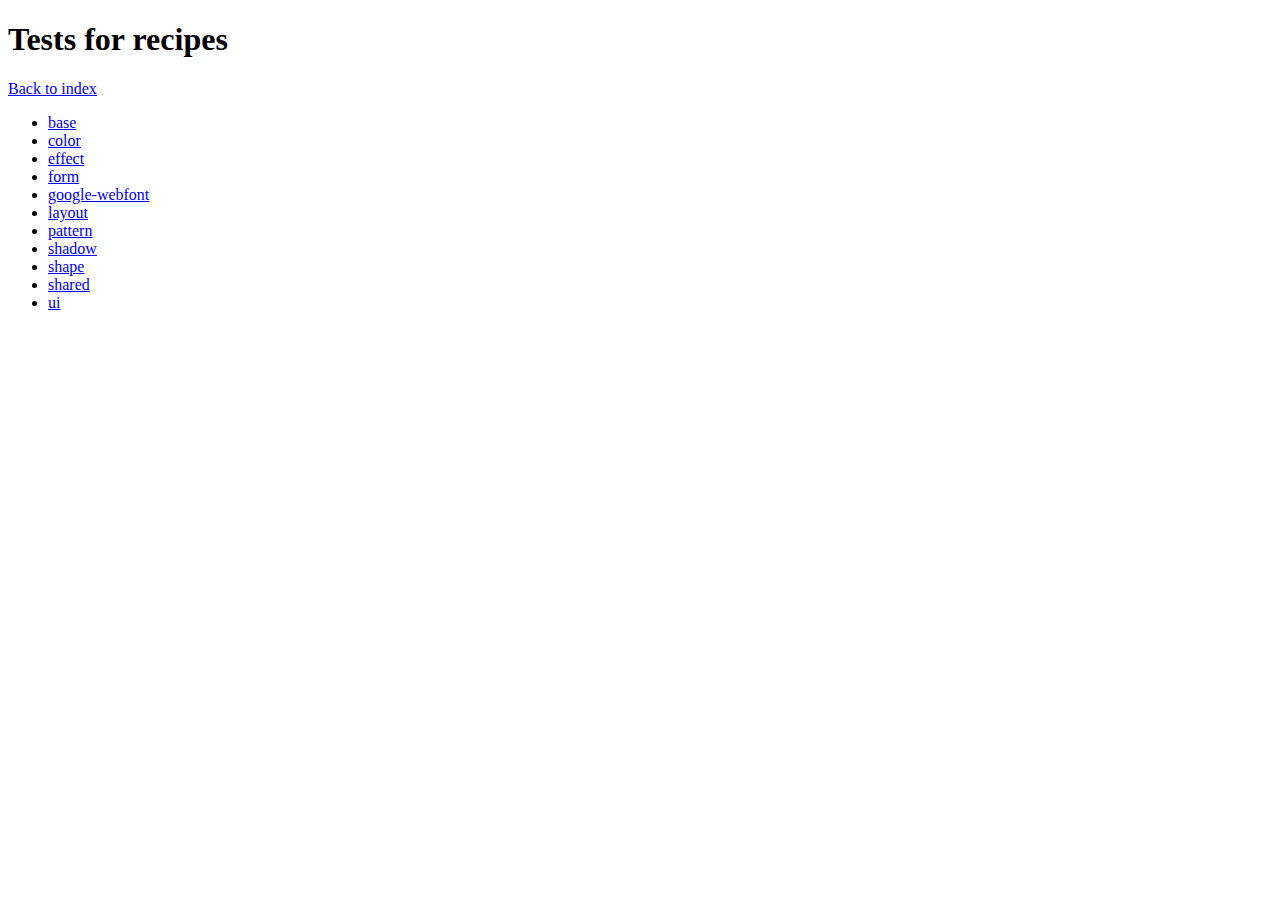
<file: themes/compass-recipes/tests/recipes/index.html>
<!doctype html>
<h1>Tests for recipes</h1>

<a href="../">Back to index</a>

<ul>
    <li><a href="base">base</a></li>
    <li><a href="color">color</a></li>
    <li><a href="effect">effect</a></li>
    <li><a href="form">form</a></li>
    <li><a href="google-webfont">google-webfont</a></li>
    <li><a href="layout">layout</a></li>
    <li><a href="pattern">pattern</a></li>
    <li><a href="shadow">shadow</a></li>
    <li><a href="shape">shape</a></li>
    <li><a href="shared">shared</a></li>
    <li><a href="ui">ui</a></li>
</ul>
</file>
